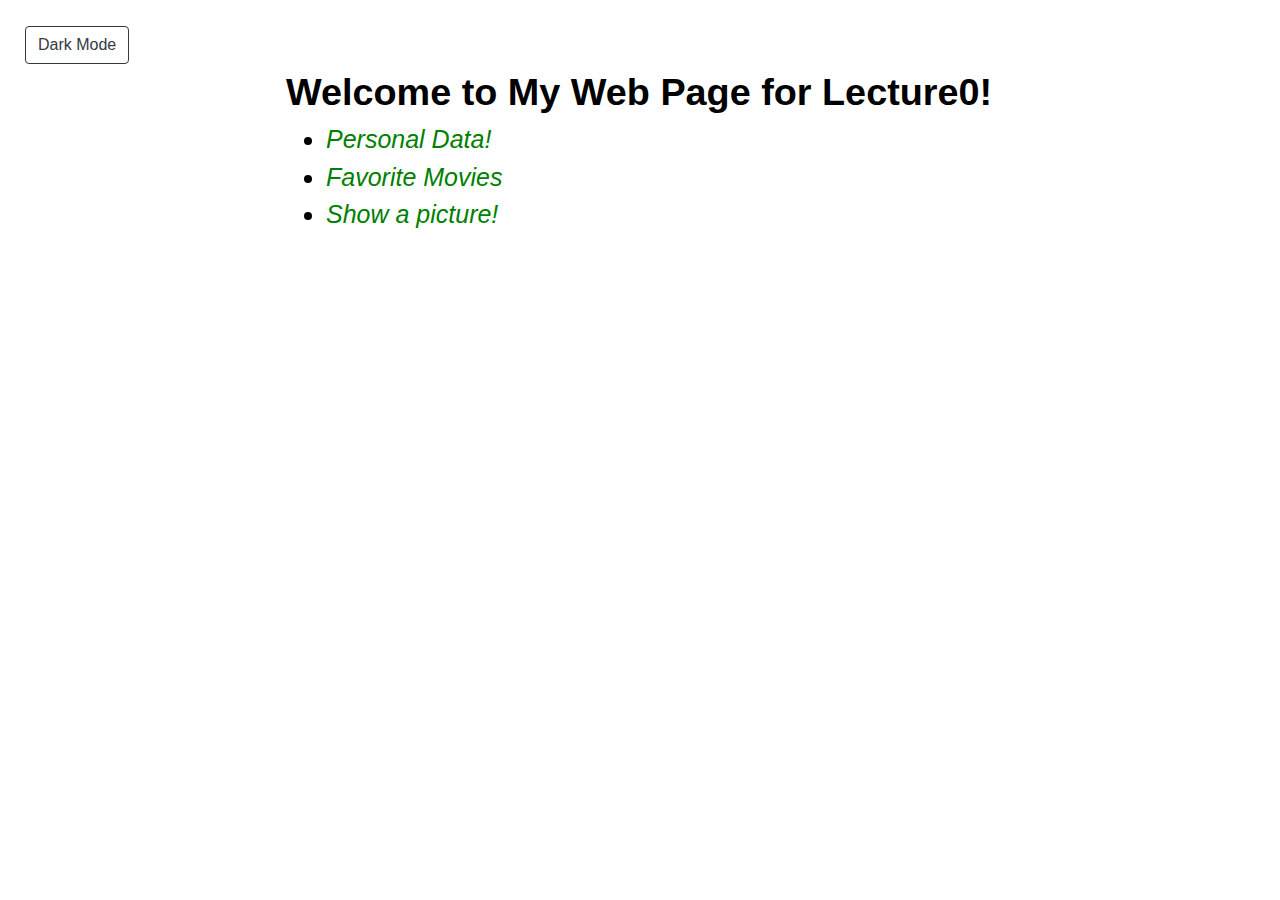
<file: index.html>
<!DOCTYPE html>
<html>
<head>
  <meta name="viewport" content="width=device-width, initial-scale=1">
  <title>Lecture0</title>
  <link rel="stylesheet" href="https://maxcdn.bootstrapcdn.com/bootstrap/4.0.0/css/bootstrap.min.css" integrity="sha384-Gn5384xqQ1aoWXA+058RXPxPg6fy4IWvTNh0E263XmFcJlSAwiGgFAW/dAiS6JXm" crossorigin="anonymous">
  <link rel="stylesheet" href="myStyles.css">
</head>
<body>
  <button type="button" class="btn btn-outline-dark" onclick="myFunction()">Dark Mode</button>
  <div class="container">
    <myHeader>Welcome to My Web Page for Lecture0!</myHeader>
    <ul>
      <li> <a id=personal class="links" href="personalData.html">Personal Data!</a></li>
      <li> <a class="links" href="table.html">Favorite Movies</a></li>
      <li> <a class="links" href="picture.html">Show a picture!</a></li>

    </ul>
  </div>

  <!--Just Copied, added for functionality-->
  <script>
  function myFunction() {
    var element = document.body;
    element.classList.toggle("dark-mode");
  }
</script>
</body>
</html>
</file>
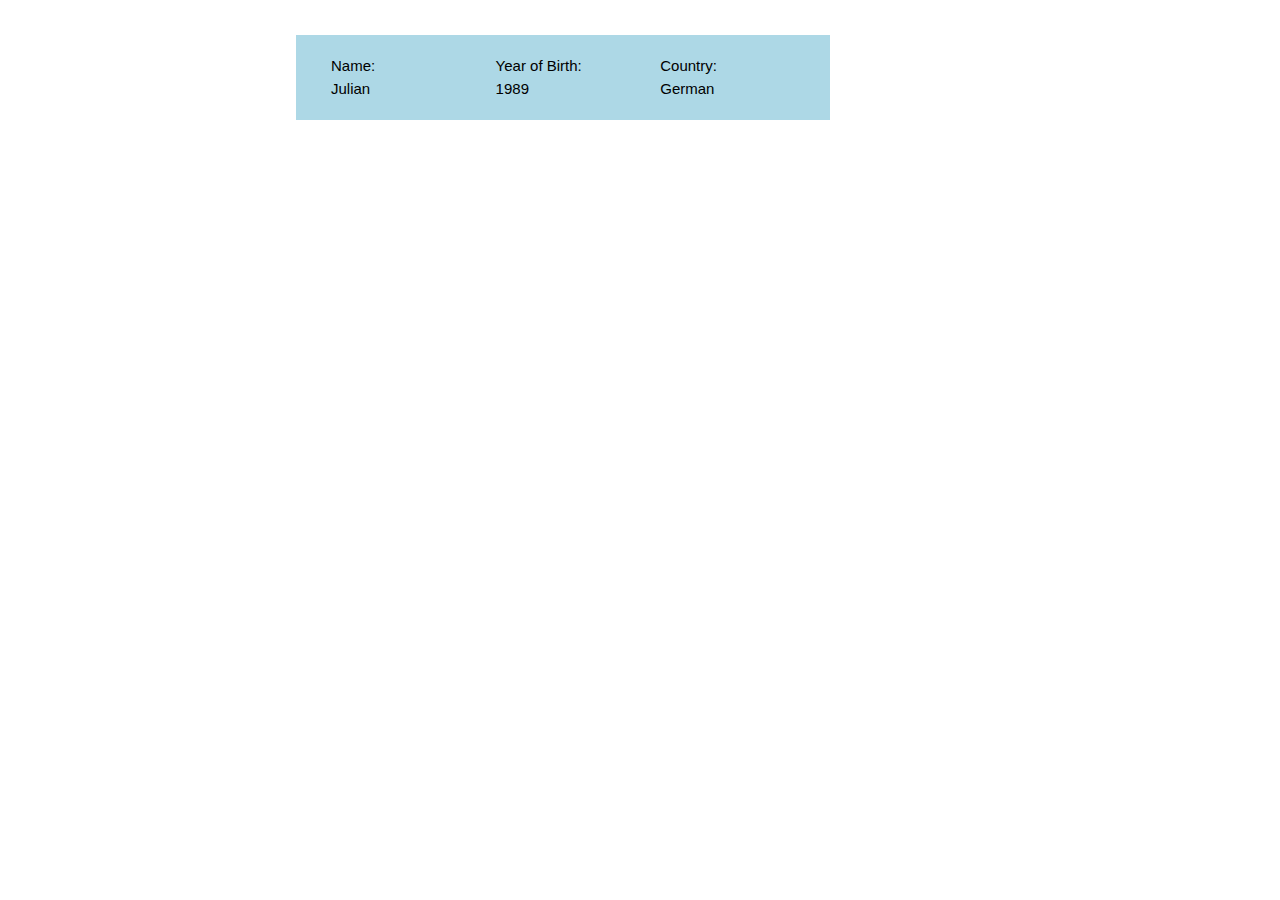
<file: personalData.html>
<!DOCTYPE html>
<html>
<head>
  <title>Personal Data!</title>
  <link rel="stylesheet" href="https://maxcdn.bootstrapcdn.com/bootstrap/4.0.0/css/bootstrap.min.css" integrity="sha384-Gn5384xqQ1aoWXA+058RXPxPg6fy4IWvTNh0E263XmFcJlSAwiGgFAW/dAiS6JXm" crossorigin="anonymous">
  <link rel="stylesheet" href="myStyles.css">
  <meta name="viewport" content="width=device-width, initial-scale=1.0">
</head>
<body>
  <div class="container">
    <div class="row">
      <div class="col">Name:</div>
      <div class="col">Year of Birth:</div>
      <div class="col">Country:</div>
      <div class="w-100"></div>
      <div class="col">Julian</div>
      <div class="col">1989</div>
      <div class="col">German</div>
    </div>
  </div>
</body>
</html>
</file>
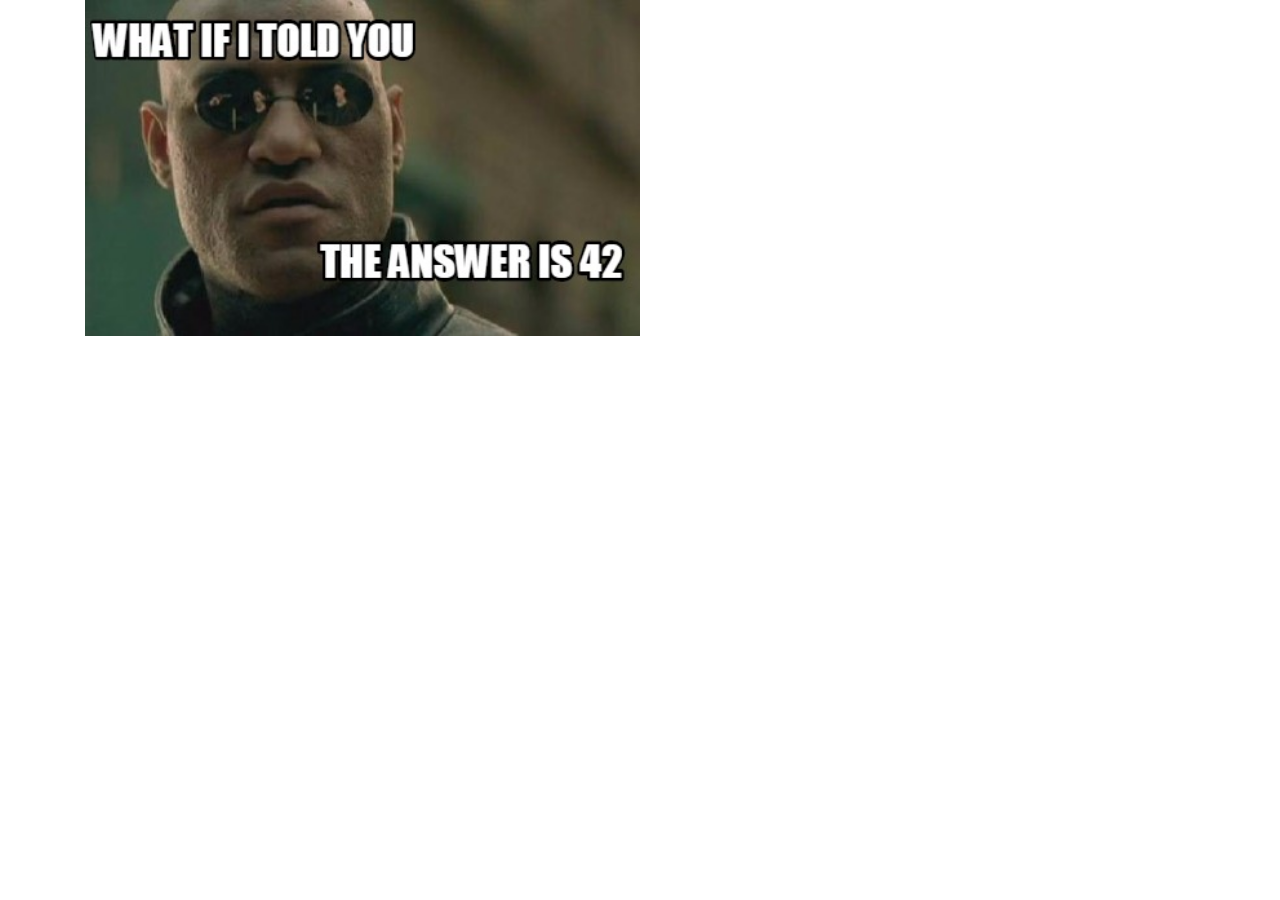
<file: picture.html>
<!DOCTYPE html>
<html>
    <head>
        <title>This is a picture!</title>
        <link rel="stylesheet" href="https://maxcdn.bootstrapcdn.com/bootstrap/4.0.0/css/bootstrap.min.css" integrity="sha384-Gn5384xqQ1aoWXA+058RXPxPg6fy4IWvTNh0E263XmFcJlSAwiGgFAW/dAiS6JXm" crossorigin="anonymous">
    </head>
    <body>
        <div class="container">
        <img src="funPicture.jpg" alt="42" width="50%" height="30%">
            </div>
    </body>

</html>
</file>
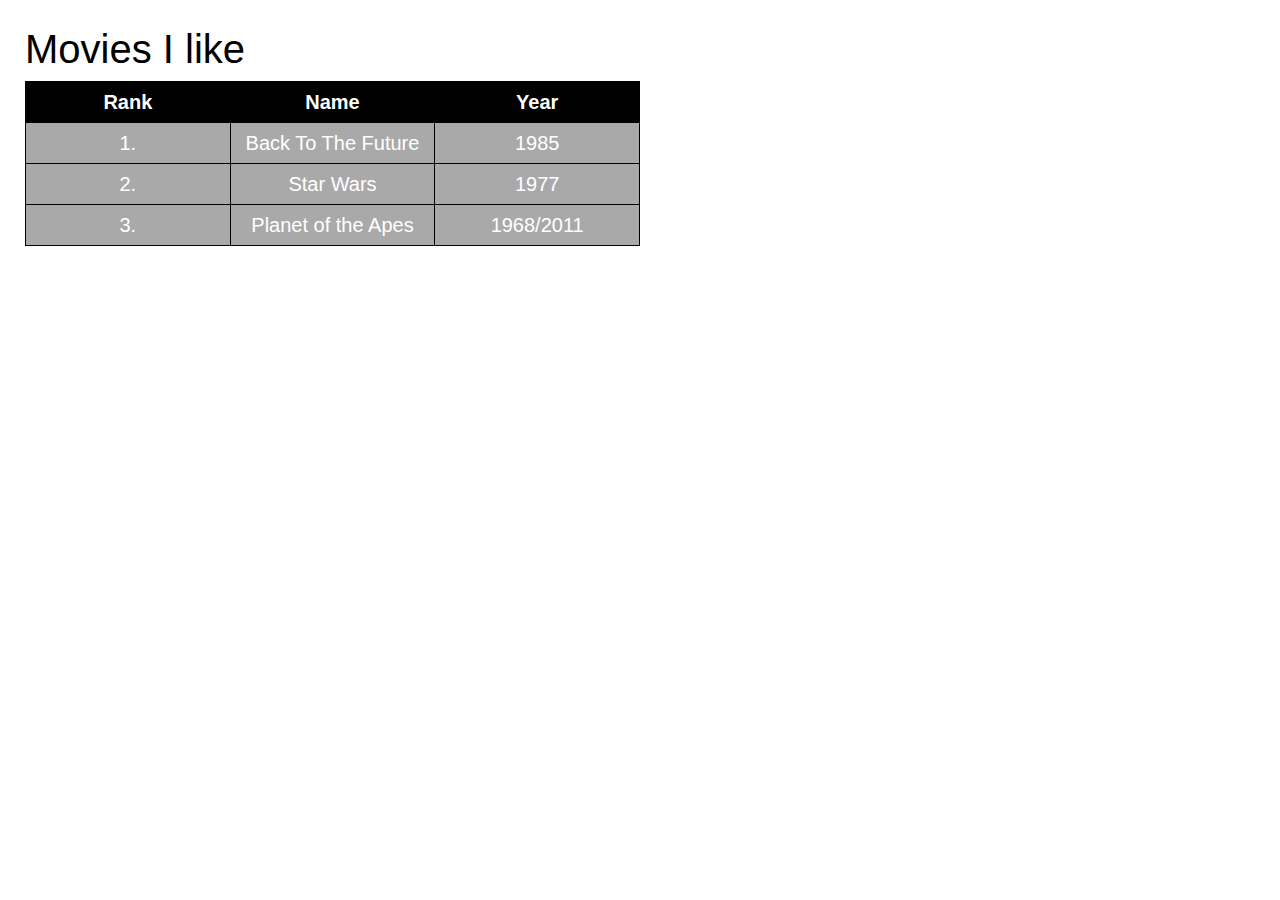
<file: table.html>
<!DOCTYPE html>
<html>
    <head>
        <title>Movies</title>
        <link rel="stylesheet" href="https://maxcdn.bootstrapcdn.com/bootstrap/4.0.0/css/bootstrap.min.css" integrity="sha384-Gn5384xqQ1aoWXA+058RXPxPg6fy4IWvTNh0E263XmFcJlSAwiGgFAW/dAiS6JXm" crossorigin="anonymous">
        <link rel="stylesheet" href="myStyles.css">
    </head>
    <body>
        <h1>Movies I like</h1>
        <table>
            <tr>
                <th>Rank</th>
                <th>Name</th>
                <th>Year</th>
            </tr>
            <tr>
                <td>1.</td>
                <td>Back To The Future</td>
                <td>1985</td>
            </tr>
            <tr>
                <td>2.</td>
                <td>Star Wars</td>
                <td>1977</td>
            </tr>
            <tr>
                <td>3.</td>
                <td>Planet of the Apes</td>
                <td>1968/2011</td>
            </tr>
        </table>
    </body>
</html>
</file>
<file: myStyles.css>
body {
  padding: 25px;
  background-color: white;
  color: black;
  font-size: 25px;
}

myHeader {
  font-size: 1cm;
  font-weight: 700;
  text-align: center;
}

#personal:hover {
  color: red;
}

a.links {
  color: green;
  font-style: italic;
}

a.links:hover {
  background-color: black;
}

.dark-mode {
  background-color: black;
  color: white;
}


table {
    border: 1px solid black
    border-collapse: collapse;
    width: 50%;
}

th, td {
    border: 1px solid black;
    padding: 5px;
    text-align: center;
    color : white;
    font-size: 20px;
    width: 30%;
}

th {
    background-color: black;
}

td {
  background-color: darkgray;
}

.container {
    display: flex;
    flex-wrap: wrap;
    width: 60%;
}

.row {
    background-color: lightblue;
    font-size: 15px;
    margin: 10px;
    padding: 20px;
}
</file>
